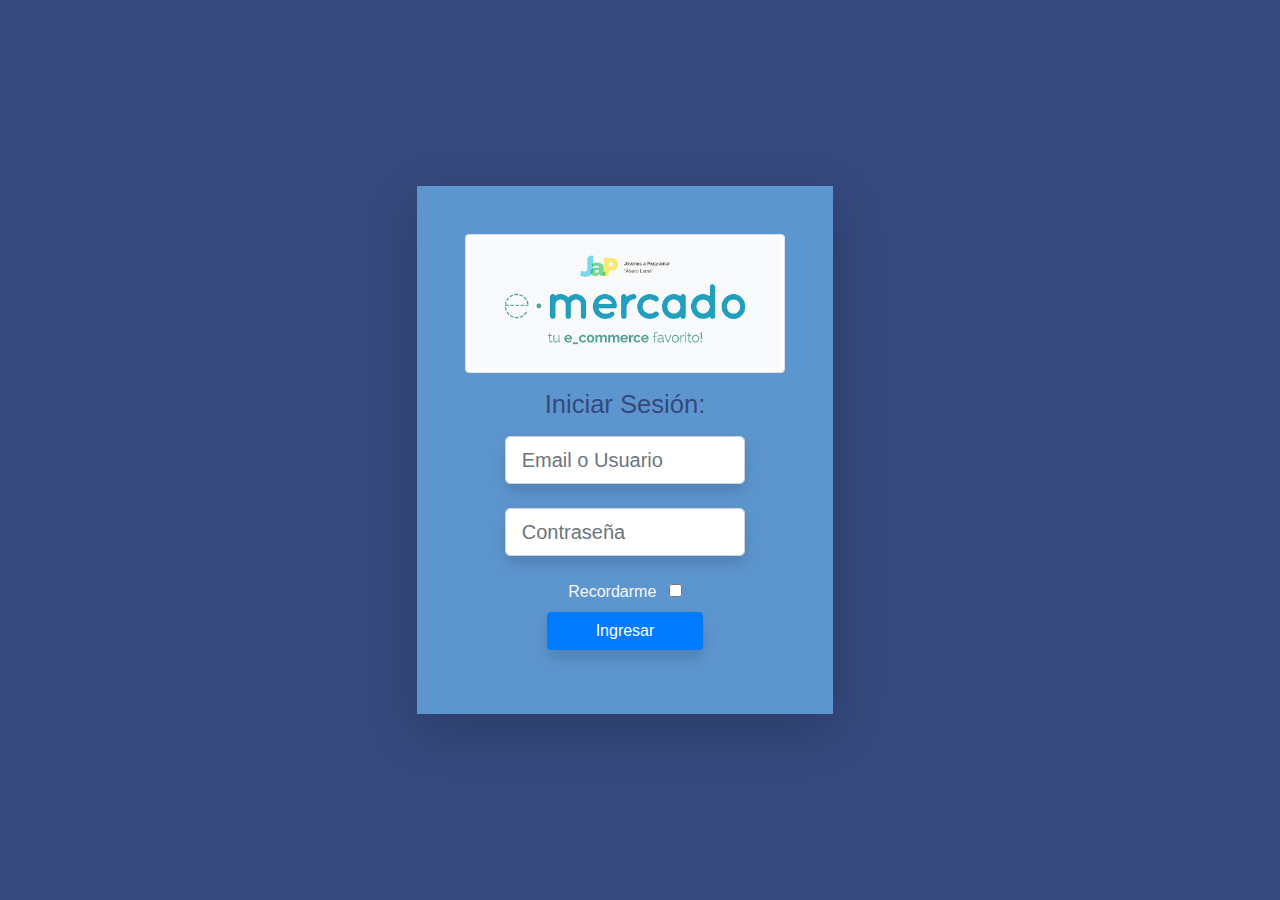
<file: index.html>
<!DOCTYPE html>
<!-- saved from url=(0049)https://getbootstrap.com/docs/4.3/examples/album/ -->
<html lang="en">

<head>
  <meta http-equiv="Content-Type" content="text/html; charset=UTF-8">
  <meta name="viewport" content="width=device-width, initial-scale=1, shrink-to-fit=no">
  <meta name="description" content="">
  <title>eMercado - Todo lo que busques está aquí</title>

  <link rel="canonical" href="https://getbootstrap.com/docs/4.3/examples/album/">
  <link href="https://fonts.googleapis.com/css?family=Raleway:300,300i,400,400i,700,700i,900,900i" rel="stylesheet">
  <!-- Bootstrap core CSS -->
  <link href="css/bootstrap.min.css" rel="stylesheet">
  <link href="css/styles.css" rel="stylesheet">
</head>

<body>
  <nav class="site-header sticky-top">
    <div class="d-flex flex-md-row justify-content-between" style="background-color: #35497d; ">
      <div class="d-flex flex-md-row">
        <div class="d-none d-md-flex col-4 align-self-center px-5 py-1" style="background-color: #5d96cf; border-right: #4572ad solid 10px;">
          <a class="navbar-brand"><img src="img/logo_navbar.png" height="30"></a>
          <a class="navbar-brand" style="font-weight: bold; color: lightcyan;">e-Mercado</a>
        </div>
        <a class="mx-5 d-none d-md-inline-block align-self-center" href="index.html">Inicio</a>
        <a class="mx-5 d-none d-md-inline-block align-self-center" href="categories.html">Categorías</a>
        <a class="mx-5 d-none d-md-inline-block align-self-center" href="products.html">Productos</a>
        <a class="mx-5 d-none d-md-inline-block align-self-center" href="sell.html">Vender</a>
      </div>
      <div class="dropdown d-none d-md-flex flex-column align-self-center">
        <button class="btn btn-secondary dropdown-toggle" type="button" id="usuario" data-toggle="dropdown" aria-haspopup="true" aria-expanded="false" style="margin-right: 10vw;">
        </button>
        <div class="dropdown-menu" aria-labelledby="usuario">
          <a class="dropdown-item" href="cart.html">Ver mi carrito</a>
          <a class="dropdown-item" href="my-profile.html">Mi perfil</a>
          <a class="dropdown-item" href="login.html">Cerrar sesion</a>
        </div>
      </div>
    </div>
  </nav>
  <main role="main">
    <section class="jumbotron text-center">
      <div class="m-5">
        <h1></h1>
      </div>
    </section>
    <div class="album py-5 bg-light">
      <div class="container">
        <div class="row">
          <div class="col-md-4">
            <a href="categories.html" class="card mb-4 shadow-sm custom-card">
              <img class="bd-placeholder-img card-img-top" src="img/cat1.jpg">
              <h3 class="m-3">Autos (122)</h3>
              <div class="card-body">
                <p class="card-text">Los mejores precios en autos 0 kilómetro, de alta y media gama.</p>
              </div>
            </a>
          </div>
          <div class="col-md-4">
            <a href="categories.html" class="card mb-4 shadow-sm custom-card">
              <img class="bd-placeholder-img card-img-top" src="img/cat2.jpg">
              <h3 class="m-3">Juguetes (354)</h3>
              <div class="card-body">
                <p class="card-text">Encuentra aquí los mejores precios para niños/as de cualquier edad.</p>
              </div>
            </a>
          </div>
          <div class="col-md-4">
            <a href="categories.html" class="card mb-4 shadow-sm custom-card">
              <img class="bd-placeholder-img card-img-top" src="img/cat3.jpg">
              <h3 class="m-3">Muebles (157)</h3>
              <div class="card-body">
                <p class="card-text">Muebles antiguos, nuevos y para ser armados por uno mismo.</p>
              </div>
            </a>
          </div>
          <div class="col-md-4">
            <a href="categories.html" class="card mb-4 shadow-sm custom-card">
              <img class="bd-placeholder-img card-img-top" src="img/cat4.jpg">
              <h3 class="m-3">Herramientas (452)</h3>
              <div class="card-body">
                <p class="card-text">Herramientas para cualquier tipo de trabajo.</p>
              </div>
            </a>
          </div>
          <div class="col-md-4">
            <a href="categories.html" class="card mb-4 shadow-sm custom-card">
              <img class="bd-placeholder-img card-img-top" src="img/cat5.jpg">
              <h3 class="m-3">Computadoras (724)</h3>
              <div class="card-body">
                <p class="card-text">Todo en cuanto a computadoras, para uso de oficina y/o juegos.</p>
              </div>
            </a>
          </div>
          <div class="col-md-4">
            <a href="categories.html" class="card mb-4 shadow-sm custom-card">
              <img class="bd-placeholder-img card-img-top" src="img/cat6.jpg">
              <h3 class="m-3">Vestimenta (841)</h3>
              <div class="card-body">
                <p class="card-text">Gran variedad de ropa, nueva y de segunda mano.</p>
              </div>
            </a>
          </div>
        </div>
        <div class="row">
          <a type="button" class="btn btn-light btn-lg btn-block" href="categories.html">Ver todas</a>
        </div>
      </div>
    </div>
  </main>
  <footer class="text-muted">
    <div class="container">
      <p class="float-right">
        <a href="#">Volver arriba</a>
      </p>
      <p>Este sitio forma parte de Desarrollo Web - JAP - 2020</p>
      <p>Clickea <a target="_blank" href="Letra.pdf">aquí</a> para descargar la letra del obligatorio.</p>
    </div>
  </footer>
  <script src="js/jquery-3.4.1.min.js"></script>
  <script src="js/bootstrap.bundle.min.js"></script>
  <script src="js/init.js"></script>
  <script>
    document.addEventListener("DOMContentLoaded", function (e) {
      if (localStorage.getItem("usuario")) {
      } else {
        window.location.replace("login.html")
      }
    });
  </script>
</body>

</html>
</file>
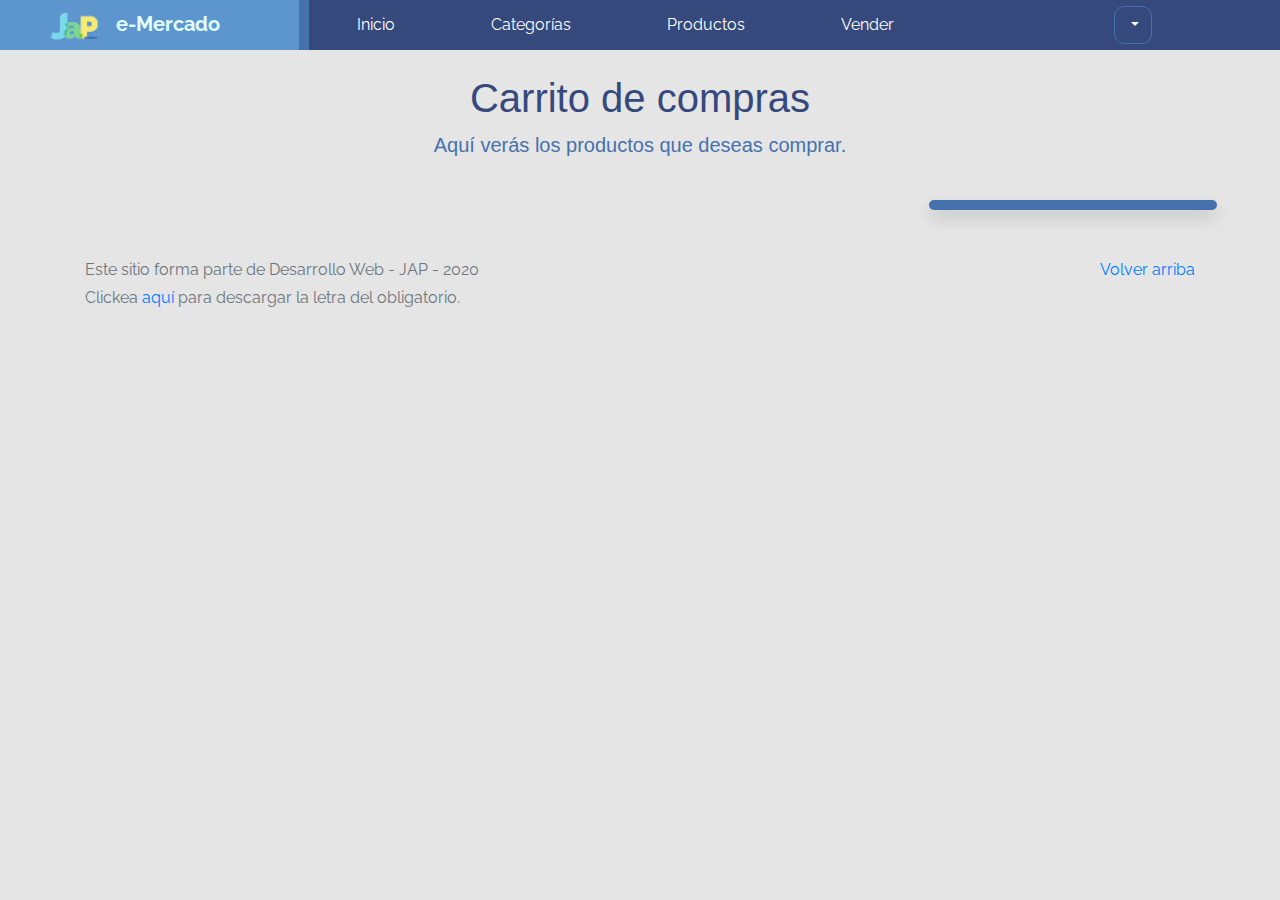
<file: cart.html>
<!DOCTYPE html>
<!-- saved from url=(0049)https://getbootstrap.com/docs/4.3/examples/album/ -->
<html lang="en">

<head>
  <meta http-equiv="Content-Type" content="text/html; charset=UTF-8">

  <meta name="viewport" content="width=device-width, initial-scale=1, shrink-to-fit=no">
  <meta name="description" content="">
  <title>eMercado - Todo lo que busques está aquí</title>

  <link rel="canonical" href="https://getbootstrap.com/docs/4.3/examples/album/">
  <link href="https://fonts.googleapis.com/css?family=Raleway:300,300i,400,400i,700,700i,900,900i" rel="stylesheet">

  <style>
    .bd-placeholder-img {
      font-size: 1.125rem;
      text-anchor: middle;
      -webkit-user-select: none;
      -moz-user-select: none;
      -ms-user-select: none;
      user-select: none;
    }

    @media (min-width: 768px) {
      .bd-placeholder-img-lg {
        font-size: 3.5rem;
      }
    }
  </style>
  <link href="css/bootstrap.min.css" rel="stylesheet">
  <link href="css/styles.css" rel="stylesheet">
  <link href="css/dropzone.css" rel="stylesheet">
  <style>
    body {
      background-color: rgba(0,0,0,.1);
    }
  </style>
</head>

<body>
  <nav class="site-header sticky-top">
    <div class="d-flex flex-md-row justify-content-between" style="background-color: #35497d; ">
      <div class="d-flex flex-md-row">
        <div class="d-none d-md-flex col-4 align-self-center px-5 py-1" style="background-color: #5d96cf; border-right: #4572ad solid 10px;">
          <a class="navbar-brand"><img src="img/logo_navbar.png" height="30"></a>
          <a class="navbar-brand" style="font-weight: bold; color: lightcyan;">e-Mercado</a>
        </div>
        <a class="mx-5 d-none d-md-inline-block align-self-center" href="index.html">Inicio</a>
        <a class="mx-5 d-none d-md-inline-block align-self-center" href="categories.html">Categorías</a>
        <a class="mx-5 d-none d-md-inline-block align-self-center" href="products.html">Productos</a>
        <a class="mx-5 d-none d-md-inline-block align-self-center" href="sell.html">Vender</a>
      </div>
      <div class="dropdown d-none d-md-flex flex-column align-self-center">
        <button class="btn btn-secondary dropdown-toggle" type="button" id="usuario" data-toggle="dropdown" aria-haspopup="true" aria-expanded="false" style="margin-right: 10vw;">
        </button>
        <div class="dropdown-menu" aria-labelledby="usuario">
          <a class="dropdown-item" href="cart.html">Ver mi carrito</a>
          <a class="dropdown-item" href="my-profile.html">Mi perfil</a>
          <a class="dropdown-item" href="login.html">Cerrar sesion</a>
        </div>
      </div>
    </div>
  </nav>
  
  <div class="main">
    <div class="text-center p-4">
      <h1 style="font-family: 'Gill Sans', 'Gill Sans MT', Calibri, 'Trebuchet MS', sans-serif; color: #35497d;">Carrito de compras</h1>
      <p class="lead" style="color: #4572ad;">Aquí verás los productos que deseas comprar.</p>
  </div>
    <div class="container-fluid">
      <div class="row justify-content-between mx-5">
        <div class="col-md-8" id="cart">
        </div>
        <div class="col-md-3 col-8 mx-auto mx-md-0 my-5 my-md-0 shadow" id="controls">
        </div>
      </div>
    </div>
  </div>

  <footer class="text-muted">
    <div class="container">
      <p class="float-right">
        <a href="#">Volver arriba</a>
      </p>
      <p>Este sitio forma parte de Desarrollo Web - JAP - 2020</p>
      <p>Clickea <a target="_blank" href="Letra.pdf">aquí</a> para descargar la letra del obligatorio.</p>
    </div>
  </footer>
  <div id="spinner-wrapper">
    <div class="lds-ring">
      <div></div>
      <div></div>
      <div></div>
      <div></div>
    </div>
  </div>
  <script src="js/jquery-3.4.1.min.js"></script>
  <script src="js/bootstrap.bundle.min.js"></script>
  <script src="js/dropzone.js"></script>
  <script src="js/init.js"></script>
  <script src="js/cart.js"></script>
</body>

</html>
</file>
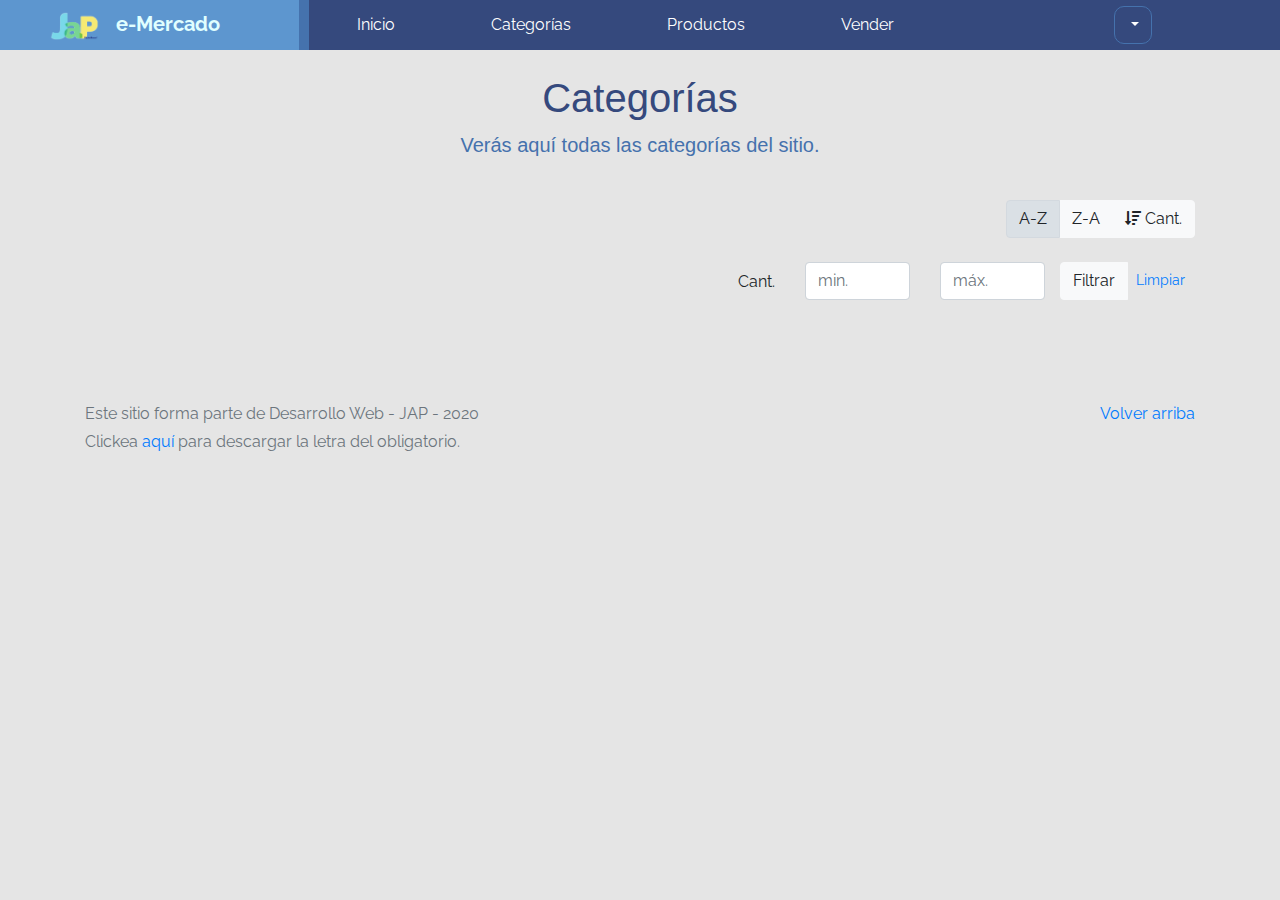
<file: categories.html>
<!DOCTYPE html>
<!-- saved from url=(0049)https://getbootstrap.com/docs/4.3/examples/album/ -->
<html lang="en">
  <head>
    <meta http-equiv="Content-Type" content="text/html; charset=UTF-8">
    <meta name="viewport" content="width=device-width, initial-scale=1, shrink-to-fit=no">
    <meta name="description" content="">
    <title>eMercado - Todo lo que busques está aquí</title>

    <link rel="canonical" href="https://getbootstrap.com/docs/4.3/examples/album/">
    <link href="https://fonts.googleapis.com/css?family=Raleway:300,300i,400,400i,700,700i,900,900i" rel="stylesheet">
    <link href="css/font-awesome.min.css" rel="stylesheet">

    <link href="css/bootstrap.min.css" rel="stylesheet">
    <link href="css/styles.css" rel="stylesheet">
    <style>
      body {
        background-color: rgba(0,0,0,.1);
      }
    </style>
  </head>
  <body>
    <nav class="site-header sticky-top">
      <div class="d-flex flex-md-row justify-content-between" style="background-color: #35497d; ">
        <div class="d-flex flex-md-row">
          <div class="d-none d-md-flex col-4 align-self-center px-5 py-1" style="background-color: #5d96cf; border-right: #4572ad solid 10px;">
            <a class="navbar-brand"><img src="img/logo_navbar.png" height="30"></a>
            <a class="navbar-brand" style="font-weight: bold; color: lightcyan;">e-Mercado</a>
          </div>
          <a class="mx-5 d-none d-md-inline-block align-self-center" href="index.html">Inicio</a>
          <a class="mx-5 d-none d-md-inline-block align-self-center" href="categories.html">Categorías</a>
          <a class="mx-5 d-none d-md-inline-block align-self-center" href="products.html">Productos</a>
          <a class="mx-5 d-none d-md-inline-block align-self-center" href="sell.html">Vender</a>
        </div>
        <div class="dropdown d-none d-md-flex flex-column align-self-center">
          <button class="btn btn-secondary dropdown-toggle" type="button" id="usuario" data-toggle="dropdown" aria-haspopup="true" aria-expanded="false" style="margin-right: 10vw;">
          </button>
          <div class="dropdown-menu" aria-labelledby="usuario">
            <a class="dropdown-item" href="cart.html">Ver mi carrito</a>
            <a class="dropdown-item" href="my-profile.html">Mi perfil</a>
            <a class="dropdown-item" href="login.html">Cerrar sesion</a>
          </div>
        </div>
      </div>
    </nav>
    <main role="main" class="pb-5">
        <div class="text-center p-4">
            <h1 style="font-family: 'Gill Sans', 'Gill Sans MT', Calibri, 'Trebuchet MS', sans-serif; color: #35497d;">Categorías</h1>
            <p class="lead" style="color: #4572ad;">Verás aquí todas las categorías del sitio.</p>
        </div>
        <div class="container">
            <div class="row">
                <div class="col text-right">
                    <div class="btn-group btn-group-toggle mb-4" data-toggle="buttons">
                        <label class="btn btn-light active" id="sortAsc" >
                            <input type="radio" name="options" autocomplete="off" checked>A-Z
                        </label>
                        <label class="btn btn-light" id="sortDesc" >
                            <input type="radio" name="options" autocomplete="off">Z-A
                        </label>
                        <label class="btn btn-light" id="sortByCount" >
                            <input type="radio" name="options" autocomplete="off"><i class="fas fa-sort-amount-down mr-1"></i>Cant.
                        </label>
                    </div>
                </div>
            </div>
            <div class="row justify-content-end">
              <div class="col-md-6"></div>
                <div class="col-md-6 col-sm-12 mb-1 container">
                  <div class="row container p-0 m-0">
                    <div class="col">
                      <p class="font-weight-normal text-right my-2">Cant.</p>
                    </div>
                    <div class="col">
                      <input class="form-control" type="number" placeholder="min." id="rangeFilterCountMin">
                    </div>
                    <div class="col">
                      <input class="form-control" type="number" placeholder="máx." id="rangeFilterCountMax">
                    </div>
                    <div class="col-3 p-0">
                      <div class="btn-group" role="group">
                        <button class="btn btn-light btn-block" id="rangeFilterCount">Filtrar</button>
                        <button class="btn btn-link btn-sm" id="clearRangeFilter">Limpiar</button>
                      </div>
                    </div>
                  </div>
                </div>
            </div>
            <div class="row">
                <div class="list-group" id="cat-list-container">
                </div>
            </div>
        </div>
    </main>
    <footer class="text-muted">
      <div class="container">
        <p class="float-right">
          <a href="#">Volver arriba</a>
        </p>
        <p>Este sitio forma parte de Desarrollo Web - JAP - 2020</p>
        <p>Clickea <a target="_blank" href="Letra.pdf">aquí</a> para descargar la letra del obligatorio.</p>
      </div>
    </footer>
    <div id="spinner-wrapper"><div class="lds-ring"><div></div><div></div><div></div><div></div></div></div>
    <script src="js/jquery-3.4.1.min.js"></script>
    <script src="js/bootstrap.bundle.min.js"></script>
    <script src="js/init.js"></script>
    <script src="js/categories.js"></script>
  </body>
</html>
</file>
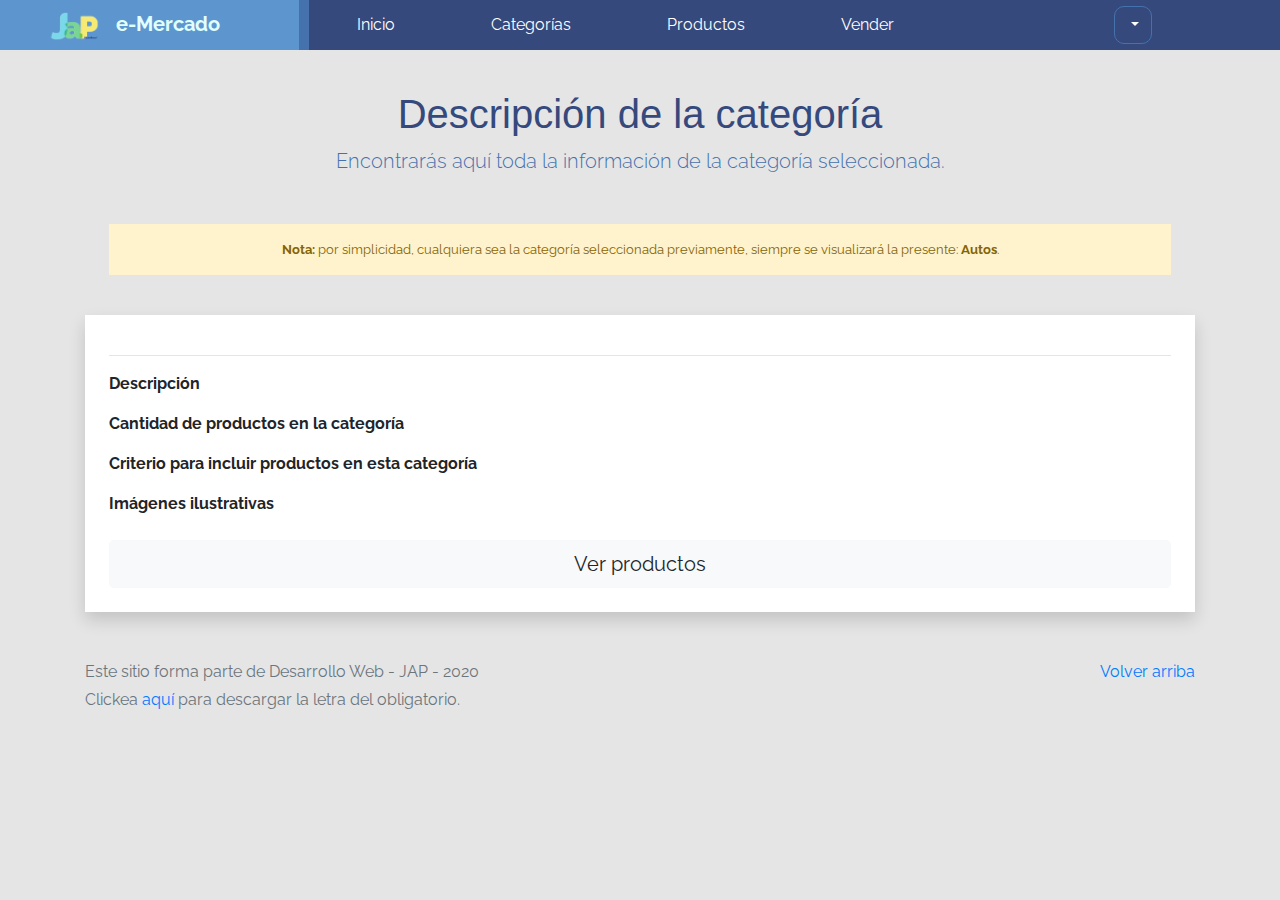
<file: category-info.html>
<!DOCTYPE html>
<!-- saved from url=(0049)https://getbootstrap.com/docs/4.3/examples/album/ -->
<html lang="en">

<head>
  <meta http-equiv="Content-Type" content="text/html; charset=UTF-8">
  <meta name="viewport" content="width=device-width, initial-scale=1, shrink-to-fit=no">
  <meta name="description" content="">
  <title>eMercado - Todo lo que busques está aquí</title>

  <link rel="canonical" href="https://getbootstrap.com/docs/4.3/examples/album/">
  <link href="https://fonts.googleapis.com/css?family=Raleway:300,300i,400,400i,700,700i,900,900i" rel="stylesheet">
  <!-- Bootstrap core CSS -->
  <link href="css/bootstrap.min.css" rel="stylesheet">
  <link href="css/styles.css" rel="stylesheet">
  <style>
    body {
      background-color: rgba(0, 0, 0, .1);
    }
  </style>
</head>

<body>
  <nav class="site-header sticky-top">
    <div class="d-flex flex-md-row justify-content-between" style="background-color: #35497d; ">
      <div class="d-flex flex-md-row">
        <div class="d-none d-md-flex col-4 align-self-center px-5 py-1" style="background-color: #5d96cf; border-right: #4572ad solid 10px;">
          <a class="navbar-brand"><img src="img/logo_navbar.png" height="30"></a>
          <a class="navbar-brand" style="font-weight: bold; color: lightcyan;">e-Mercado</a>
        </div>
        <a class="mx-5 d-none d-md-inline-block align-self-center" href="index.html">Inicio</a>
        <a class="mx-5 d-none d-md-inline-block align-self-center" href="categories.html">Categorías</a>
        <a class="mx-5 d-none d-md-inline-block align-self-center" href="products.html">Productos</a>
        <a class="mx-5 d-none d-md-inline-block align-self-center" href="sell.html">Vender</a>
      </div>
      <div class="dropdown d-none d-md-flex flex-column align-self-center">
        <button class="btn btn-secondary dropdown-toggle" type="button" id="usuario" data-toggle="dropdown" aria-haspopup="true" aria-expanded="false" style="margin-right: 10vw;">
        </button>
        <div class="dropdown-menu" aria-labelledby="usuario">
          <a class="dropdown-item" href="cart.html">Ver mi carrito</a>
          <a class="dropdown-item" href="my-profile.html">Mi perfil</a>
          <a class="dropdown-item" href="login.html">Cerrar sesion</a>
        </div>
      </div>
    </div>
  </nav>
  <main role="main">
    <div class="container mt-3">
      <div class="text-center p-4">
        <h1 style="font-family: 'Gill Sans', 'Gill Sans MT', Calibri, 'Trebuchet MS', sans-serif; color: #35497d;">Descripción de la categoría</h1>
        <p class="lead" style="color: #4572ad;">Encontrarás aquí toda la información de la categoría seleccionada.</p>
        <p class="small alert-warning py-3 mt-5"><strong>Nota: </strong>por simplicidad, cualquiera sea la categoría
          seleccionada previamente, siempre se visualizará la presente: <strong>Autos</strong>.</p>
      </div>
      <div class="p-4 shadow" style="background-color: white;">
        <h3 id="categoryName"></h3>
        <hr class="my-3">
        <dl>
          <dt>Descripción</dt>
          <dd>
            <p id="categoryDescription"></p>
          </dd>

          <dt>Cantidad de productos en la categoría</dt>
          <dd>
            <p id="productCount"></p>
          </dd>

          <dt>Criterio para incluir productos en esta categoría</dt>
          <dd>
            <p id="productCriteria"></p>
          </dd>

          <dt>Imágenes ilustrativas</dt>
          <dd>
            <div class="row text-center text-lg-left pt-2" id="productImagesGallery">
            </div>
          </dd>
        </dl>
        <a type="button" class="btn btn-light btn-lg btn-block" href="products.html">Ver productos</a>
      </div>
    </div>
  </main>
  <footer class="text-muted">
    <div class="container">
      <p class="float-right">
        <a href="#">Volver arriba</a>
      </p>
      <p>Este sitio forma parte de Desarrollo Web - JAP - 2020</p>
      <p>Clickea <a target="_blank" href="Letra.pdf">aquí</a> para descargar la letra del obligatorio.</p>
    </div>
  </footer>
  <div id="spinner-wrapper">
    <div class="lds-ring">
      <div></div>
      <div></div>
      <div></div>
      <div></div>
    </div>
  </div>
  <script src="js/jquery-3.4.1.min.js"></script>
  <script src="js/bootstrap.bundle.min.js"></script>
  <script src="js/init.js"></script>
  <script src="js/category-info.js"></script>
</body>

</html>
</file>
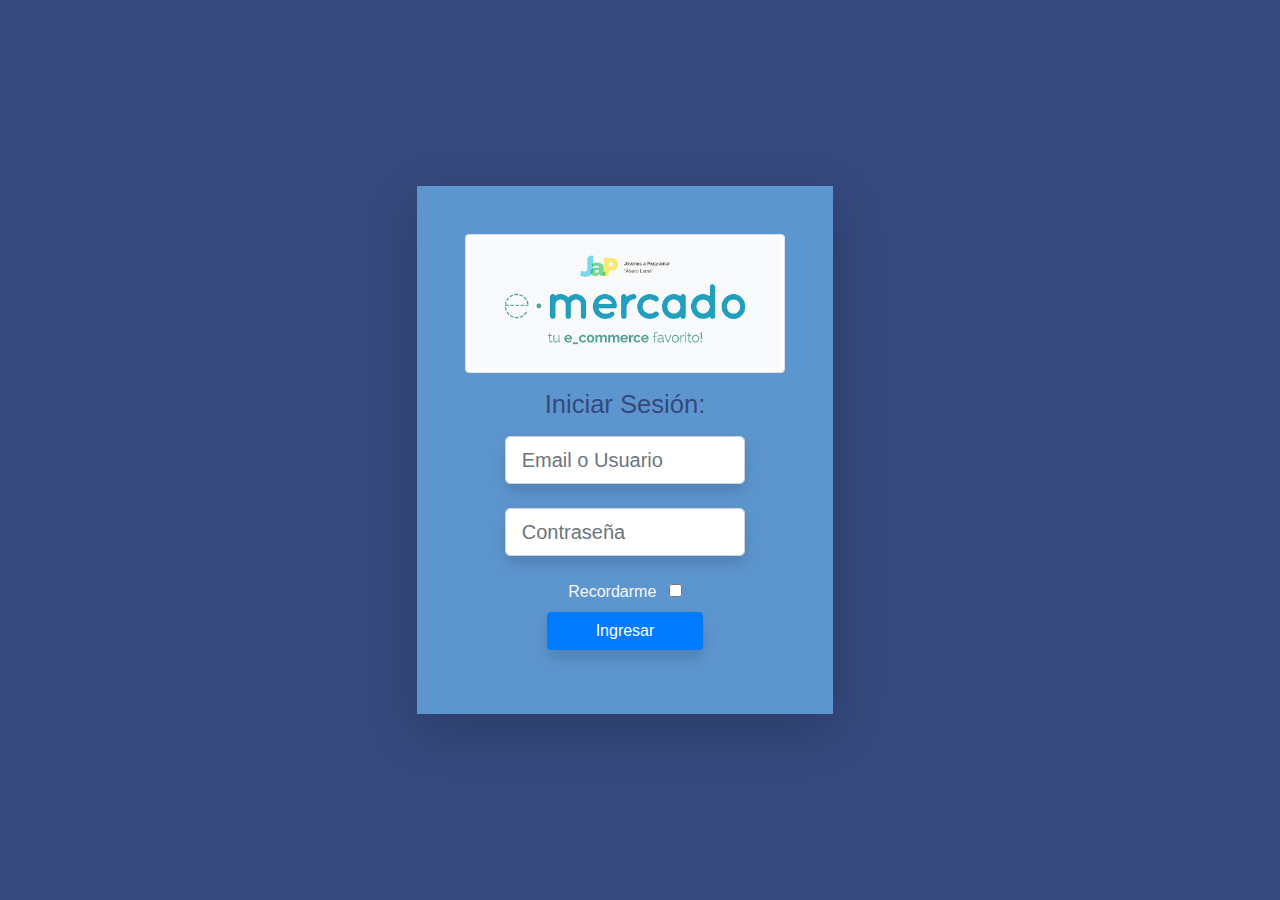
<file: login.html>
<!DOCTYPE html>
<!-- saved from url=(0049)https://getbootstrap.com/docs/4.3/examples/album/ -->
<html lang="en">

<head>
  <meta http-equiv="Content-Type" content="text/html; charset=UTF-8">
  <meta name="viewport" content="width=device-width, initial-scale=1, shrink-to-fit=no">
  <meta name="description" content="">
  <title>eMercado - Todo lo que busques está aquí</title>

  <link rel="canonical" href="https://getbootstrap.com/docs/4.3/examples/album/">
  <link href="https://fonts.googleapis.com/css?family=Raleway:300,300i,400,400i,700,700i,900,900i" rel="stylesheet">
  <!-- Bootstrap core CSS -->
  <link href="css/bootstrap.min.css" rel="stylesheet">
  <link href="css/styles.css" rel="stylesheet">
  <style>
    html,
    body {
      height: 100%;
    }

    body {
      display: -ms-flexbox;
      display: flex;
      -ms-flex-align: center;
      align-items: center;
      background-color: #35497d;
    }

    .signin {
      width: 100%;
      max-width: 330px;
      padding: 15px;
      margin: auto;
    }
  </style>
</head>

<body>
  <div class="container-fluid row justify-content-around">
    <div class="col-4 p-5 text-center shadow-lg" style="background-color: #5d96cf;">
      <img class="img-thumbnail" src="img/login.png" width="500">
      <h1 class="lead mt-3" style="color: #35497d; font-size: 2vw;">Iniciar Sesión:</h1>
      <input class="mt-3 form-control form-control-lg w-75 shadow" type="email" id="login-email" placeholder="Email o Usuario" style="margin: auto;"><br>
      <input class="form-control form-control-lg w-75 shadow" type="password" id="login-password" placeholder="Contraseña" style="margin: auto;"><br>
      <label class="login-checkbox text-light mr-2">Recordarme</label>
      <input type="checkbox"><br>
      <button class="px-5 btn btn-primary shadow" id="login-submit">Ingresar</button>
      <h6 class="text-danger mt-3" id="alerta"></h6>
    </div>
  </div>

  <script src="js/init.js"></script>
  <script src="js/login.js"></script>
</body>

</html>
</file>
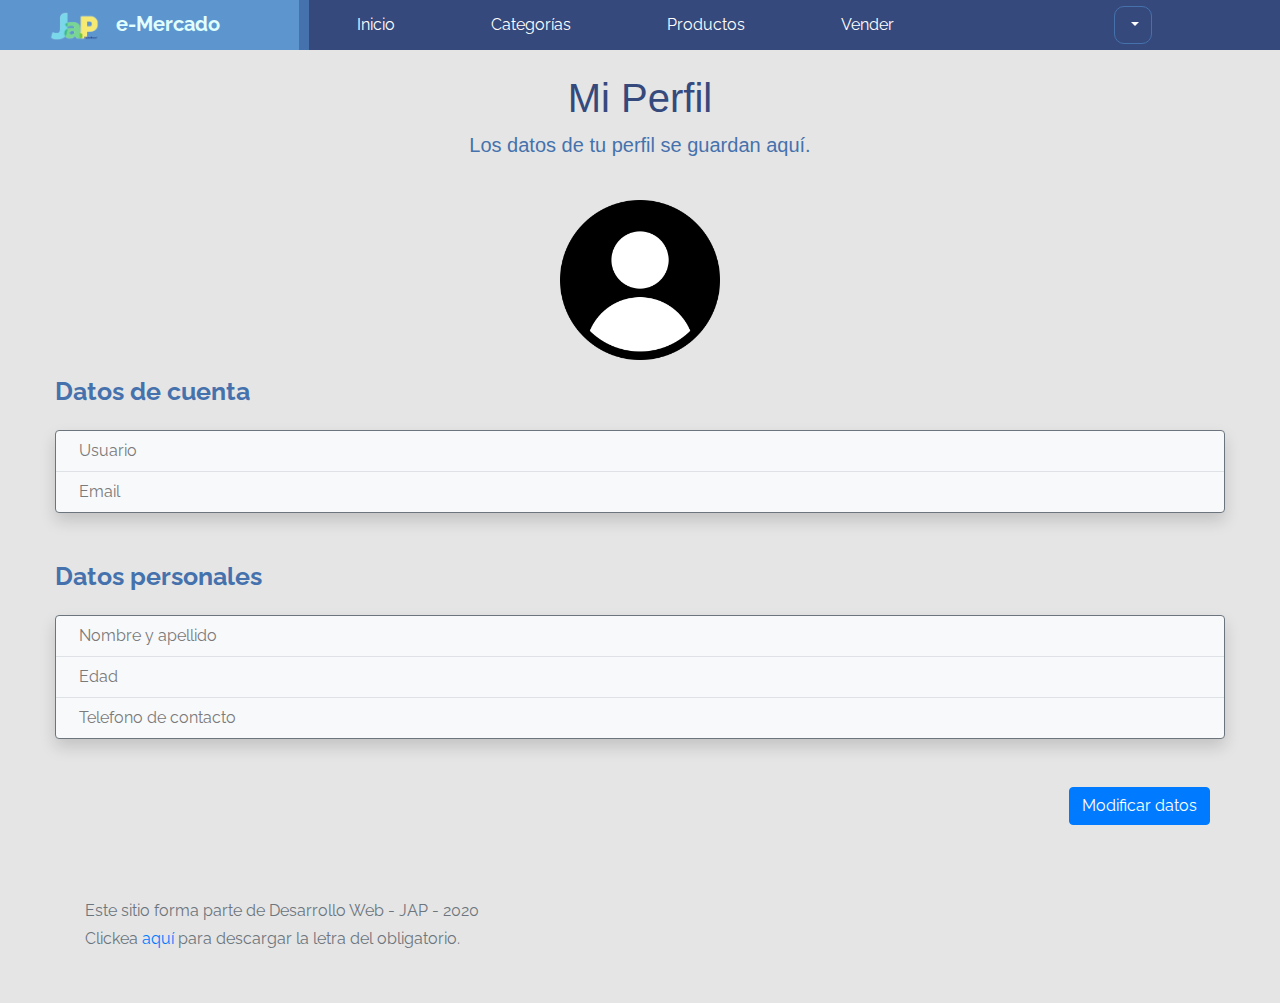
<file: my-profile.html>
<!DOCTYPE html>
<!-- saved from url=(0049)https://getbootstrap.com/docs/4.3/examples/album/ -->
<html lang="en">

<head>
  <meta http-equiv="Content-Type" content="text/html; charset=UTF-8">

  <meta name="viewport" content="width=device-width, initial-scale=1, shrink-to-fit=no">
  <meta name="description" content="">
  <title>eMercado - Todo lo que busques está aquí</title>

  <link rel="canonical" href="https://getbootstrap.com/docs/4.3/examples/album/">
  <link href="https://fonts.googleapis.com/css?family=Raleway:300,300i,400,400i,700,700i,900,900i" rel="stylesheet">

  <style>
    .bd-placeholder-img {
      font-size: 1.125rem;
      text-anchor: middle;
      -webkit-user-select: none;
      -moz-user-select: none;
      -ms-user-select: none;
      user-select: none;
    }

    @media (min-width: 768px) {
      .bd-placeholder-img-lg {
        font-size: 3.5rem;
      }
    }
  </style>
  <link href="css/bootstrap.min.css" rel="stylesheet">
  <link href="css/styles.css" rel="stylesheet">
  <link href="css/dropzone.css" rel="stylesheet">
  <style>
    body {
      background-color: rgba(0, 0, 0, .1);
    }
  </style>
</head>

<body>
  <nav class="site-header sticky-top">
    <div class="d-flex flex-md-row justify-content-between" style="background-color: #35497d; ">
      <div class="d-flex flex-md-row">
        <div class="d-none d-md-flex col-4 align-self-center px-5 py-1" style="background-color: #5d96cf; border-right: #4572ad solid 10px;">
          <a class="navbar-brand"><img src="img/logo_navbar.png" height="30"></a>
          <a class="navbar-brand" style="font-weight: bold; color: lightcyan;">e-Mercado</a>
        </div>
        <a class="mx-5 d-none d-md-inline-block align-self-center" href="index.html">Inicio</a>
        <a class="mx-5 d-none d-md-inline-block align-self-center" href="categories.html">Categorías</a>
        <a class="mx-5 d-none d-md-inline-block align-self-center" href="products.html">Productos</a>
        <a class="mx-5 d-none d-md-inline-block align-self-center" href="sell.html">Vender</a>
      </div>
      <div class="dropdown d-none d-md-flex flex-column align-self-center">
        <button class="btn btn-secondary dropdown-toggle" type="button" id="usuario" data-toggle="dropdown" aria-haspopup="true" aria-expanded="false" style="margin-right: 10vw;">
        </button>
        <div class="dropdown-menu" aria-labelledby="usuario">
          <a class="dropdown-item" href="cart.html">Ver mi carrito</a>
          <a class="dropdown-item" href="my-profile.html">Mi perfil</a>
          <a class="dropdown-item" href="login.html">Cerrar sesion</a>
        </div>
      </div>
    </div>
  </nav>

  <div class="main">
    <div class="text-center p-4">
      <h1 style="font-family: 'Gill Sans', 'Gill Sans MT', Calibri, 'Trebuchet MS', sans-serif; color: #35497d;">Mi Perfil</h1>
      <p class="lead" style="color: #4572ad;">Los datos de tu perfil se guardan aquí.</p>
    </div>
    <div id="alldata" class="container">
      <div class="row d-block mb-3">
        <div class="col text-center">
          <img id="savedImg" src="img/usuario.png" style="width: 10rem;">
        </div>
        <div class="row mt-3">
          <h2 class="subtitle">Datos de cuenta</h2>
        </div>
        <div class="row mt-3 bg-light border border-secondary rounded shadow">
          <div class="col">
            <div class="row border-bottom p-2">
              <div class="col-md-4">
                <p class="m-0" style="color: #7a7a7a;">Usuario</p>
              </div>
              <div class="col-md-8">
                <span id="usu"></span>
              </div>
            </div>
            <div class="row p-2">
              <div class="col-md-4">
                <p class="m-0" style="color: #7a7a7a;">Email</p>
              </div>
              <div class="col-md-8">
                <span id="email"></span>
              </div>
            </div>
          </div>
        </div>
        <div class="row mt-5">
          <h2 class="subtitle">Datos personales</h2>
        </div>
        <div class="row mt-3 bg-light border border-secondary rounded shadow">
          <div class="col">
            <div class="row border-bottom p-2">
              <div class="col-md-4">
                <p class="m-0" style="color: #7a7a7a;">Nombre y apellido</p>
              </div>
              <div class="col-md-8">
                <span id="name"></span>
              </div>
            </div>
            <div class="row border-bottom p-2">
              <div class="col-md-4">
                <p class="m-0" style="color: #7a7a7a;">Edad</p>
              </div>
              <div class="col-md-8">
                <span id="age"></span>
              </div>
            </div>
            <div class="row p-2">
              <div class="col-md-4">
                <p class="m-0" style="color: #7a7a7a;">Telefono de contacto</p>
              </div>
              <div class="col-md-8">
                <span id="number"></span>
              </div>
            </div>
          </div>
        </div>
        <div class="mt-5 float-right">
          <button class="btn btn-primary" onclick="changeProfileData()">Modificar datos</button>
        </div>
      </div>
    </div>
    <br><br>

    <footer class="mt-5 text-muted">
      <div class="container">
        <p>Este sitio forma parte de Desarrollo Web - JAP - 2020</p>
        <p>Clickea <a target="_blank" href="Letra.pdf">aquí</a> para descargar la letra del obligatorio.</p>
      </div>
    </footer>
    <div class="alert fade alert-success" role="alert" id="alertResult">
      <span id="resultSpan"></span>
      <button type="button" class="close" data-dismiss="alert" aria-label="Close">
        <span aria-hidden="true">&times;</span>
      </button>
    </div>
    <div id="spinner-wrapper">
      <div class="lds-ring">
        <div></div>
        <div></div>
        <div></div>
        <div></div>
      </div>
    </div>
    <script src="js/jquery-3.4.1.min.js"></script>
    <script src="js/bootstrap.bundle.min.js"></script>
    <script src="js/dropzone.js"></script>
    <script src="js/init.js"></script>
    <script src="js/my-profile.js"></script>
</body>

</html>
</file>
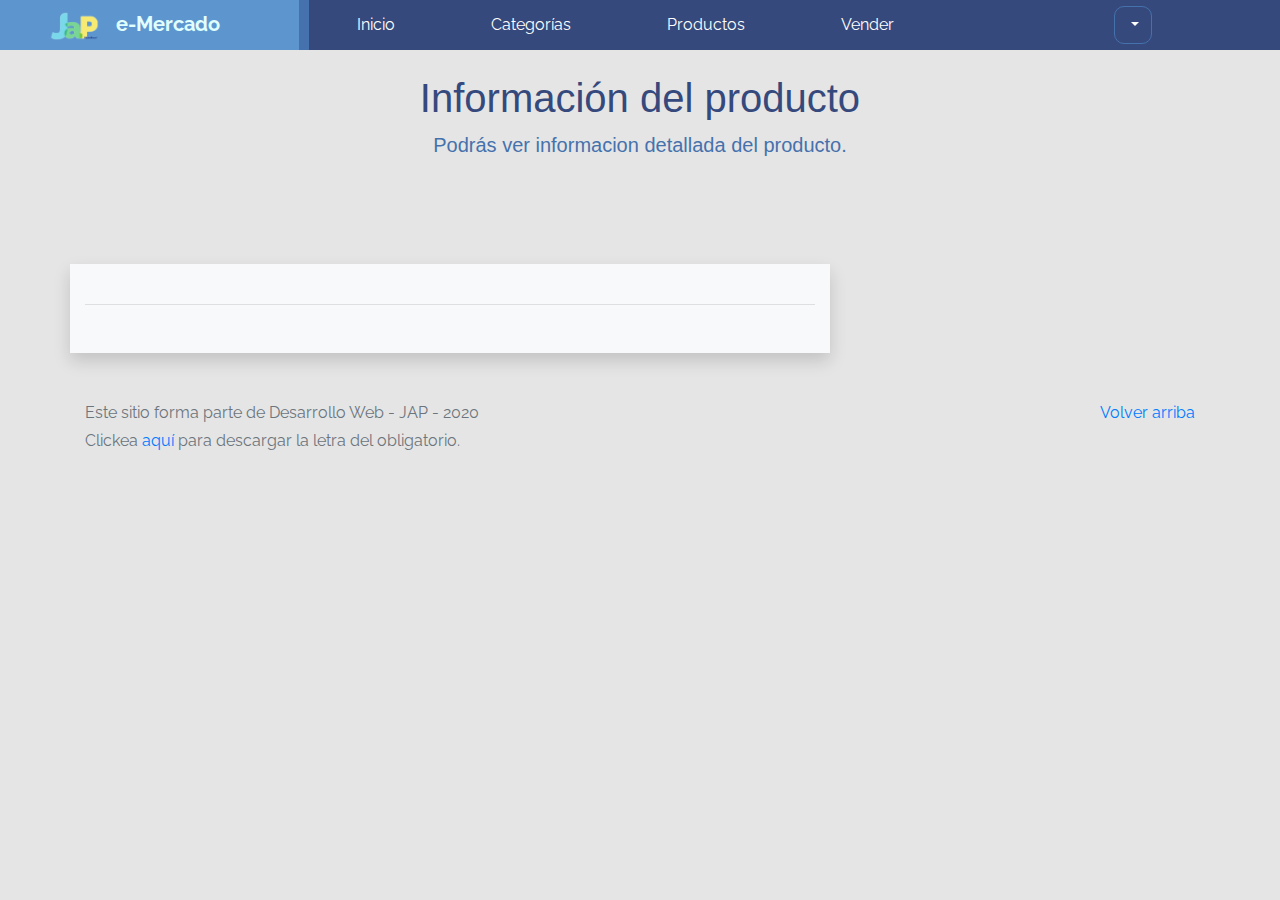
<file: product-info.html>
<!DOCTYPE html>
<!-- saved from url=(0049)https://getbootstrap.com/docs/4.3/examples/album/ -->
<html lang="en">

<head>
  <meta http-equiv="Content-Type" content="text/html; charset=UTF-8">
  <meta name="viewport" content="width=device-width, initial-scale=1, shrink-to-fit=no">
  <meta name="description" content="">
  <title>eMercado - Todo lo que busques está aquí</title>

  <link rel="canonical" href="https://getbootstrap.com/docs/4.3/examples/album/">
  <link href="https://fonts.googleapis.com/css?family=Raleway:300,300i,400,400i,700,700i,900,900i" rel="stylesheet">
  <link href="css/font-awesome.min.css" rel="stylesheet">
  <link href="css/bootstrap.min.css" rel="stylesheet">
  <link href="css/styles.css" rel="stylesheet">
  <style>
    body {
      background-color: rgba(0, 0, 0, .1);
    }
  </style>
</head>

<body>
  <nav class="site-header sticky-top">
    <div class="d-flex flex-md-row justify-content-between" style="background-color: #35497d; ">
      <div class="d-flex flex-md-row">
        <div class="d-none d-md-flex col-4 align-self-center px-5 py-1"
          style="background-color: #5d96cf; border-right: #4572ad solid 10px;">
          <a class="navbar-brand"><img src="img/logo_navbar.png" height="30"></a>
          <a class="navbar-brand" style="font-weight: bold; color: lightcyan;">e-Mercado</a>
        </div>
        <a class="mx-5 d-none d-md-inline-block align-self-center" href="index.html">Inicio</a>
        <a class="mx-5 d-none d-md-inline-block align-self-center" href="categories.html">Categorías</a>
        <a class="mx-5 d-none d-md-inline-block align-self-center" href="products.html">Productos</a>
        <a class="mx-5 d-none d-md-inline-block align-self-center" href="sell.html">Vender</a>
      </div>
      <div class="dropdown d-none d-md-flex flex-column align-self-center">
        <button class="btn btn-secondary dropdown-toggle" type="button" id="usuario" data-toggle="dropdown"
          aria-haspopup="true" aria-expanded="false" style="margin-right: 10vw;">
        </button>
        <div class="dropdown-menu" aria-labelledby="usuario">
          <a class="dropdown-item" href="cart.html">Ver mi carrito</a>
          <a class="dropdown-item" href="my-profile.html">Mi perfil</a>
          <a class="dropdown-item" href="login.html">Cerrar sesion</a>
        </div>
      </div>
    </div>
  </nav>

  <div class="main">
    <div class="text-center p-4">
      <h1 style="font-family: 'Gill Sans', 'Gill Sans MT', Calibri, 'Trebuchet MS', sans-serif; color: #35497d;">Información del producto</h1>
      <p class="lead" style="color: #4572ad;">Podrás ver informacion detallada del producto.</p>
    </div>
    <div class="container mt-3">
      <div class="row">
        <div class="col-md-8 p-0 shadow mb-4 mb-md-0" id="product-images">

        </div>
        <div class="col-md-4" id="product-info">

        </div>
      </div>
      <div class="row mt-5">
        <div class="col-md-8 py-4 bg-light shadow mb-4 mb-md-0">
          <div class="row px-5" id="product-description">

          </div> <hr>
          <div class="row mt-4 px-5 d-block" id="product-comments">

          </div>
        </div>
        <div class="col-md-4" id="related-products">

        </div>
      </div>
    </div>
    
  </div>

  <footer class="text-muted">
    <div class="container">
      <p class="float-right">
        <a href="#">Volver arriba</a>
      </p>
      <p>Este sitio forma parte de Desarrollo Web - JAP - 2020</p>
      <p>Clickea <a target="_blank" href="Letra.pdf">aquí</a> para descargar la letra del obligatorio.</p>
    </div>
  </footer>
  <div id="spinner-wrapper">
    <div class="lds-ring">
      <div></div>
      <div></div>
      <div></div>
      <div></div>
    </div>
  </div>
  <script src="js/jquery-3.4.1.min.js"></script>
  <script src="js/bootstrap.bundle.min.js"></script>
  <script src="js/init.js"></script>
  <script src="js/product-info.js"></script>
</body>

</html>
</file>
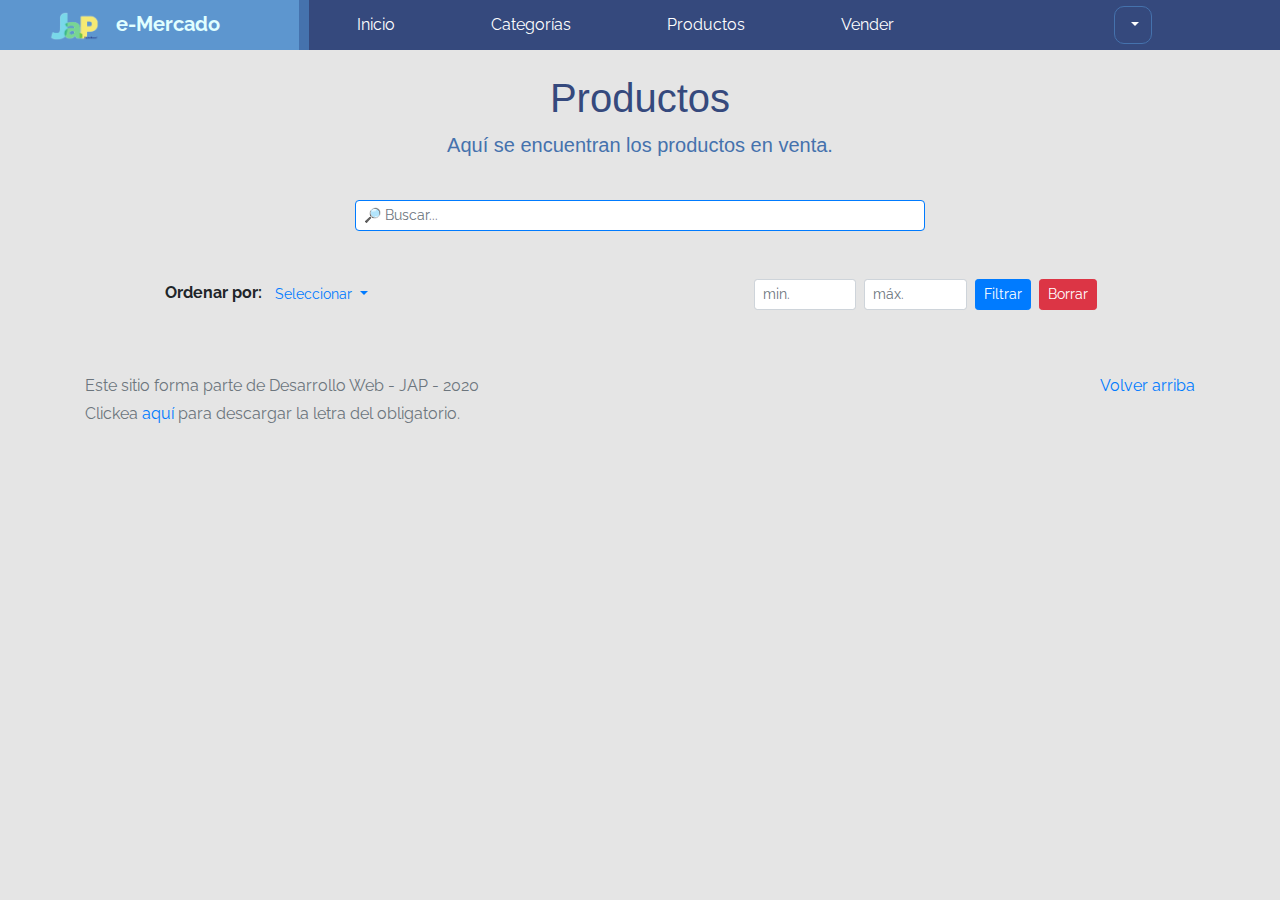
<file: products.html>
<!DOCTYPE html>
<!-- saved from url=(0049)https://getbootstrap.com/docs/4.3/examples/album/ -->
<html lang="en">

<head>
  <meta http-equiv="Content-Type" content="text/html; charset=UTF-8">
  <meta name="viewport" content="width=device-width, initial-scale=1, shrink-to-fit=no">
  <meta name="description" content="">
  <title>eMercado - Todo lo que busques está aquí</title>

  <link rel="canonical" href="https://getbootstrap.com/docs/4.3/examples/album/">
  <link href="https://fonts.googleapis.com/css?family=Raleway:300,300i,400,400i,700,700i,900,900i" rel="stylesheet">
  <link href="css/font-awesome.min.css" rel="stylesheet">
  <link href="css/bootstrap.min.css" rel="stylesheet">
  <link href="css/styles.css" rel="stylesheet">
  <style>
    body {
      background-color: rgba(0,0,0,.1);
    }
  </style>
</head>

<body>
  <nav class="site-header sticky-top">
    <div class="d-flex flex-md-row justify-content-between" style="background-color: #35497d; ">
      <div class="d-flex flex-md-row">
        <div class="d-none d-md-flex col-4 align-self-center px-5 py-1" style="background-color: #5d96cf; border-right: #4572ad solid 10px;">
          <a class="navbar-brand"><img src="img/logo_navbar.png" height="30"></a>
          <a class="navbar-brand" style="font-weight: bold; color: lightcyan;">e-Mercado</a>
        </div>
        <a class="mx-5 d-none d-md-inline-block align-self-center" href="index.html">Inicio</a>
        <a class="mx-5 d-none d-md-inline-block align-self-center" href="categories.html">Categorías</a>
        <a class="mx-5 d-none d-md-inline-block align-self-center" href="products.html">Productos</a>
        <a class="mx-5 d-none d-md-inline-block align-self-center" href="sell.html">Vender</a>
      </div>
      <div class="dropdown d-none d-md-flex flex-column align-self-center">
        <button class="btn btn-secondary dropdown-toggle" type="button" id="usuario" data-toggle="dropdown" aria-haspopup="true" aria-expanded="false" style="margin-right: 10vw;">
        </button>
        <div class="dropdown-menu" aria-labelledby="usuario">
          <a class="dropdown-item" href="cart.html">Ver mi carrito</a>
          <a class="dropdown-item" href="my-profile.html">Mi perfil</a>
          <a class="dropdown-item" href="login.html">Cerrar sesion</a>
        </div>
      </div>
    </div>
  </nav>
  <div class="main">
    <div class="text-center p-4">
      <h1 style="font-family: 'Gill Sans', 'Gill Sans MT', Calibri, 'Trebuchet MS', sans-serif; color: #35497d;">Productos</h1>
      <p class="lead" style="color: #4572ad;">Aquí se encuentran los productos en venta.</p>
    </div>
    <div class="container">
      <div class="row justify-content-center">
        <input type="search" class="form-control form-control-sm w-50 border border-primary rounded" id="buscar"
          placeholder="&#128270 Buscar...">
      </div>
      <div class="row justify-content-around mt-5">
        <div class="col-6 col-md-4 p-0">
          <p class="d-inline font-weight-bold">Ordenar por:</p>
          <div class="dropdown d-inline">
            <button class="btn btn-sm dropdown-toggle text-primary" type="button" id="order" data-toggle="dropdown"
              aria-expanded="false">
              Seleccionar
            </button>
            <div class="dropdown-menu" aria-labelledby="order">
              <button class="dropdown-item" id="cost-asc" onclick="ordenarProductos(2, productos)">Mayor precio</button>
              <button class="dropdown-item" id="cost-desc" onclick="ordenarProductos(1, productos)">Menor
                precio</button>
              <button class="dropdown-item" id="relevance" onclick="ordenarProductos(3, productos)">Relevancia</button>
            </div>
          </div>
        </div>
        <div class="col-6 col-md-4 p-0">
          <div class="row d-flex justify-content-center">
            <input type="number" class="form-control form-control-sm w-25 mr-2" placeholder="min." id="costMin">
            <input type="number" class="form-control form-control-sm w-25 mr-2" placeholder="máx." id="costMax">
            <button id="filtrar" class="btn btn-sm btn-primary mr-2">Filtrar</button>
            <button id="clear" class="btn btn-sm btn-danger">Borrar</button>
          </div>
        </div>
      </div>
      <div class="row mt-3" id="products-list">
      </div>
    </div>
  </div>

  <footer class="text-muted">
    <div class="container">
      <p class="float-right">
        <a href="#">Volver arriba</a>
      </p>
      <p>Este sitio forma parte de Desarrollo Web - JAP - 2020</p>
      <p>Clickea <a target="_blank" href="Letra.pdf">aquí</a> para descargar la letra del obligatorio.</p>
    </div>
  </footer>
  <div id="spinner-wrapper">
    <div class="lds-ring">
      <div></div>
      <div></div>
      <div></div>
      <div></div>
    </div>
  </div>
  <script src="js/jquery-3.4.1.min.js"></script>
  <script src="js/bootstrap.bundle.min.js"></script>
  <script src="js/init.js"></script>
  <script src="js/products.js"></script>
</body>

</html>
</file>
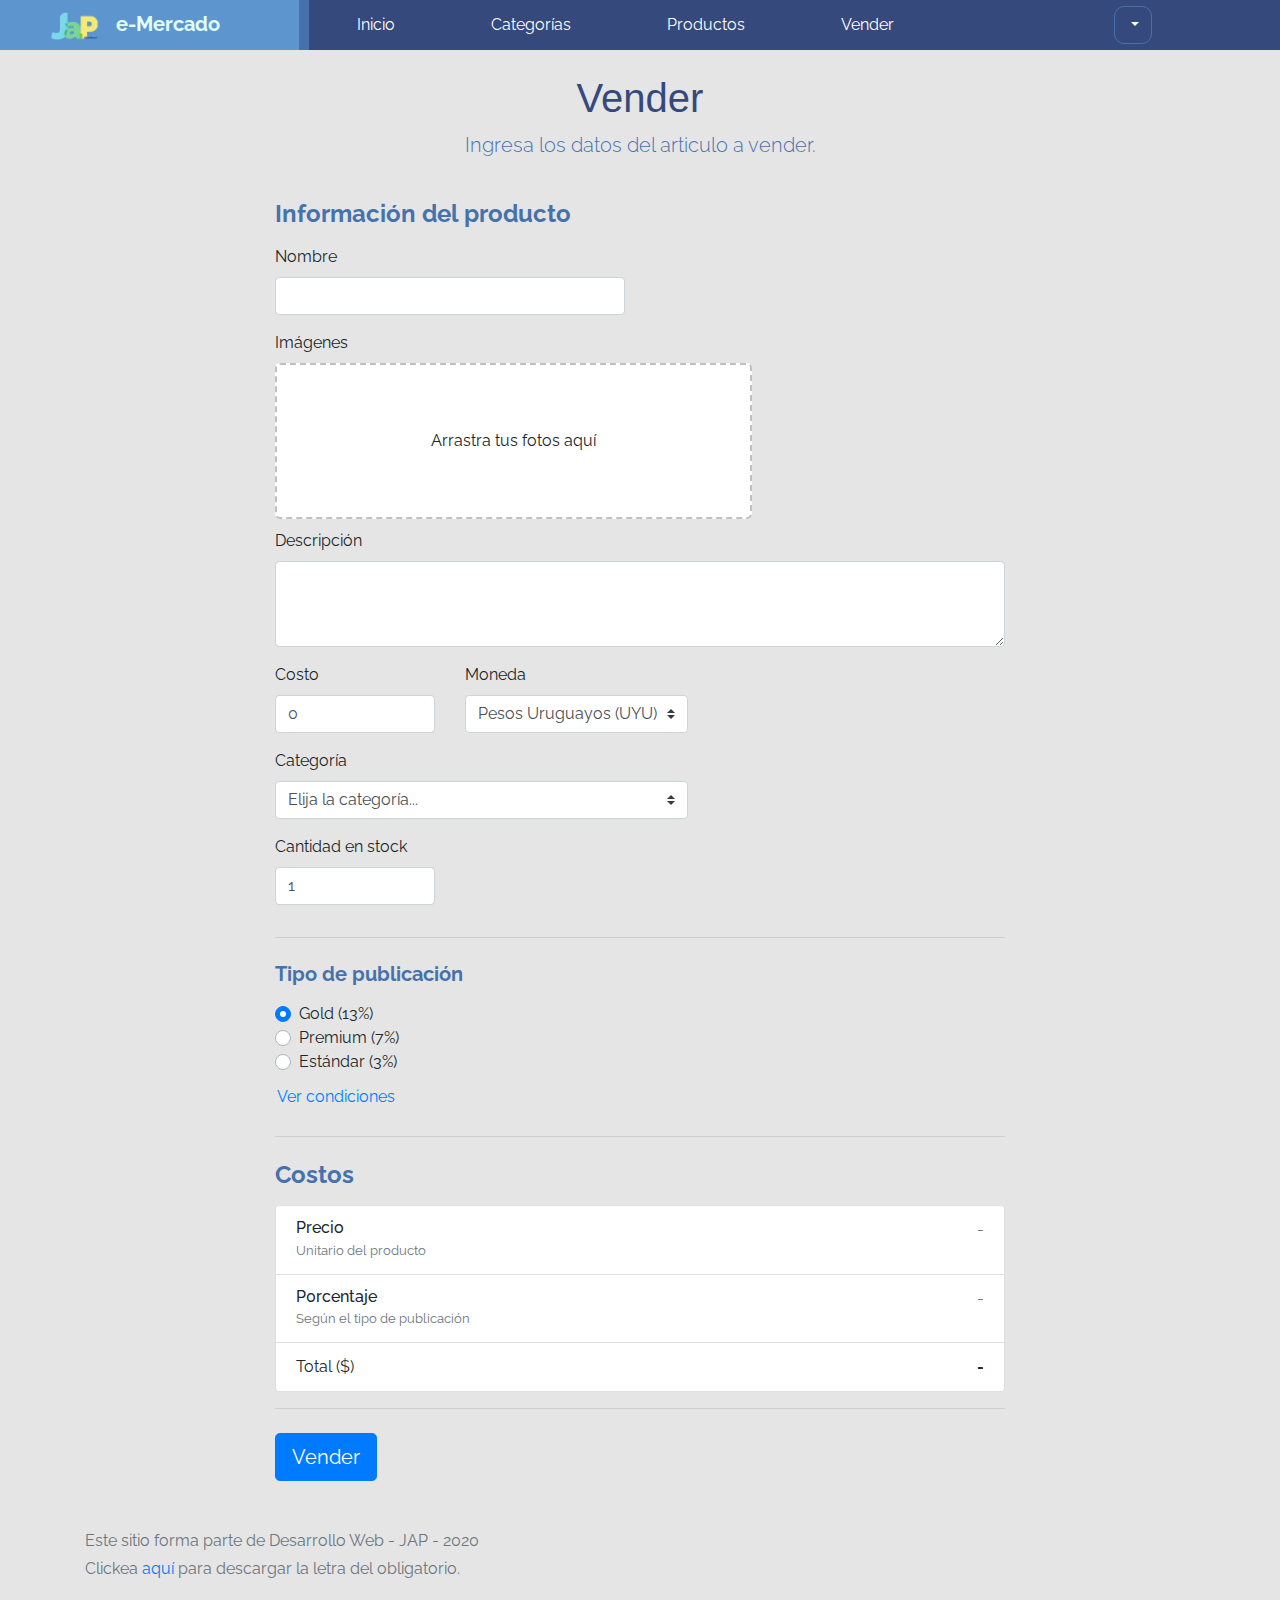
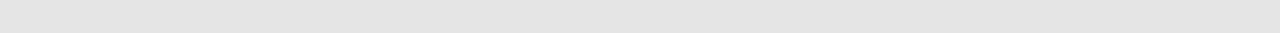
<file: sell.html>
<!DOCTYPE html>
<!-- saved from url=(0049)https://getbootstrap.com/docs/4.3/examples/album/ -->
<html lang="en"><head><meta http-equiv="Content-Type" content="text/html; charset=UTF-8">
    
    <meta name="viewport" content="width=device-width, initial-scale=1, shrink-to-fit=no">
    <meta name="description" content="">
    <title>eMercado - Todo lo que busques está aquí</title>

    <link rel="canonical" href="https://getbootstrap.com/docs/4.3/examples/album/">
    <link href="https://fonts.googleapis.com/css?family=Raleway:300,300i,400,400i,700,700i,900,900i" rel="stylesheet">

    <style>
      .bd-placeholder-img {
        font-size: 1.125rem;
        text-anchor: middle;
        -webkit-user-select: none;
        -moz-user-select: none;
        -ms-user-select: none;
        user-select: none;
      }

      @media (min-width: 768px) {
        .bd-placeholder-img-lg {
          font-size: 3.5rem;
        }
      }
    </style>
    <link href="css/bootstrap.min.css" rel="stylesheet">
    <link href="css/styles.css" rel="stylesheet">
    <link href="css/dropzone.css" rel="stylesheet">
    <style>
      body {
        background-color: rgba(0,0,0,.1);
      }
    </style>
  </head>
  <body>
      <nav class="site-header sticky-top">
        <div class="d-flex flex-md-row justify-content-between" style="background-color: #35497d; ">
          <div class="d-flex flex-md-row">
            <div class="d-none d-md-flex col-4 align-self-center px-5 py-1" style="background-color: #5d96cf; border-right: #4572ad solid 10px;">
              <a class="navbar-brand"><img src="img/logo_navbar.png" height="30"></a>
              <a class="navbar-brand" style="font-weight: bold; color: lightcyan;">e-Mercado</a>
            </div>
            <a class="mx-5 d-none d-md-inline-block align-self-center" href="index.html">Inicio</a>
            <a class="mx-5 d-none d-md-inline-block align-self-center" href="categories.html">Categorías</a>
            <a class="mx-5 d-none d-md-inline-block align-self-center" href="products.html">Productos</a>
            <a class="mx-5 d-none d-md-inline-block align-self-center" href="sell.html">Vender</a>
          </div>
          <div class="dropdown d-none d-md-flex flex-column align-self-center">
            <button class="btn btn-secondary dropdown-toggle" type="button" id="usuario" data-toggle="dropdown" aria-haspopup="true" aria-expanded="false" style="margin-right: 10vw;">
            </button>
            <div class="dropdown-menu" aria-labelledby="usuario">
              <a class="dropdown-item" href="cart.html">Ver mi carrito</a>
              <a class="dropdown-item" href="my-profile.html">Mi perfil</a>
              <a class="dropdown-item" href="login.html">Cerrar sesion</a>
            </div>
          </div>
        </div>
      </nav>
      <div class="container">
        <div class="text-center p-4">
          <h1 style="font-family: 'Gill Sans', 'Gill Sans MT', Calibri, 'Trebuchet MS', sans-serif; color: #35497d;">Vender</h1>
          <p class="lead" style="color: #4572ad;">Ingresa los datos del articulo a vender.</p>
        </div>
        <div class="row justify-content-md-center">
          <div class="col-md-8 order-md-1">
            <h4 class="mb-3" style="color: #4572ad; font-weight: bold;">Información del producto</h4>
            <form class="needs-validation" id="sell-info">
              <div class="row">
                <div class="col-md-6 mb-3">
                  <label for="productName">Nombre</label>
                  <input type="text" class="form-control" id="productName" placeholder="" value="" >
                  <div class="invalid-feedback">
                    Ingresa un nombre
                  </div>
                </div>
              </div>
              <div class="row">
                <div class="col-md-8 order-md-1">
                    <label for="zip">Imágenes</label>
                    <div class="needsclick dz-clickable" id="file-upload">
                      <div class="dz-message needsclick">
                        Arrastra tus fotos aquí<br>
                      </div>
                    </div>
                </div>
              </div>
              <div class="row">
                  <div class="col-md-12 mb-3">
                      <label for="productDescription">Descripción</label>
                      <textarea class="form-control" id="productDescription" rows="3"></textarea>
                  </div>
                </div>
              <div class="row">
                <div class="col-md-3 mb-3">
                  <label for="zip">Costo</label>
                  <input type="number" class="form-control" id="productCostInput" placeholder="" required="" value="0" min="0">
                  <div class="invalid-feedback">
                    El costo debe ser mayor que 0.
                  </div>
                </div>
                <div class="col-md-4 mb-3">
                    <label for="state">Moneda</label>
                    <select class="custom-select d-block w-100" id="productCurrency" required="">
                      <option selected>Pesos Uruguayos (UYU)</option>
                      <option>Dólares (USD)</option>
                    </select>
                    <div class="invalid-feedback">
                      Ingresa una categoría válida.
                    </div>
                  </div>
              </div>
              <div class="row">
                  <div class="col-md-7 mb-3">
                  <label for="state">Categoría</label>
                  <select class="custom-select d-block w-100" id="productCategory">
                    <option value="">Elija la categoría...</option>
                    <option>Autos</option>
                    <option>Juguetes</option>
                    <option>Muebles</option>
                    <option>Herramientas</option>
                    <option>Computadoras</option>
                    <option>Vestimenta</option>
                  </select>
                  <div class="invalid-feedback">
                    Por favor ingresa una categoría válida.
                  </div>
                </div>
              </div>
              <div class="row">
                  <div class="col-md-3 mb-3">
                    <label for="productCountInput">Cantidad en stock</label>
                    <input type="number" class="form-control" id="productCountInput" placeholder="" required="" value="1" min="0">
                    <div class="invalid-feedback">
                      La cantidad es requerida.
                    </div>
                  </div>
                </div>
              <hr class="mb-4">
              <h5 class="mb-3" style="color: #4572ad; font-weight: bold;">Tipo de publicación</h5>
              <div class="d-block my-3">
                <div class="custom-control custom-radio">
                  <input id="goldradio" name="publicationType" type="radio" class="custom-control-input" checked="" required="">
                  <label class="custom-control-label" for="goldradio">Gold (13%)</label>
                </div>
                <div class="custom-control custom-radio">
                  <input id="premiumradio" name="publicationType" type="radio" class="custom-control-input" required="">
                  <label class="custom-control-label" for="premiumradio">Premium (7%)</label>
                </div>
                <div class="custom-control custom-radio">
                  <input id="standardradio" name="publicationType" type="radio" class="custom-control-input" required="">
                  <label class="custom-control-label" for="standardradio">Estándar (3%)</label>
                </div>
                <div class="row">
                  <button type="button" class="m-1 btn btn-link" data-toggle="modal" data-target="#contidionsModal">Ver condiciones</button>
                </div>
              </div>
              <hr class="mb-4">
              <h4 class="mb-3" style="color: #4572ad; font-weight: bold;">Costos</h4>
              <ul class="list-group mb-3">
                  <li class="list-group-item d-flex justify-content-between lh-condensed">
                    <div>
                      <h6 class="my-0">Precio</h6>
                      <small class="text-muted">Unitario del producto</small>
                    </div>
                    <span class="text-muted" id="productCostText">-</span>
                  </li>
                  <li class="list-group-item d-flex justify-content-between lh-condensed">
                    <div>
                      <h6 class="my-0">P0rcentaje</h6>
                      <small class="text-muted">Según el tipo de publicación</small>
                    </div>
                    <span class="text-muted" id="comissionText">-</span>
                  </li>
                  <li class="list-group-item d-flex justify-content-between">
                    <span>Total ($)</span>
                    <strong id="totalCostText">-</strong>
                  </li>
                </ul>
              <hr class="mb-4">
              <button class="btn btn-primary btn-lg" type="submit">Vender</button>
            </form>
          </div>
        </div>
      </div>
      <footer class="text-muted">
        <div class="container">
            <p>Este sitio forma parte de Desarrollo Web - JAP - 2020</p>
            <p>Clickea <a target="_blank" href="Letra.pdf">aquí</a> para descargar la letra del obligatorio.</p>
        </div>
      </footer>
      <div class="alert fade" role="alert" id="alertResult">
          <span id="resultSpan"></span>
          <button type="button" class="close" data-dismiss="alert" aria-label="Close">
              <span aria-hidden="true">&times;</span>
          </button>
      </div>

      <div class="modal fade" tabindex="-1" role="dialog" id="contidionsModal">
        <div class="modal-dialog" role="document">
          <div class="modal-content">
            <div class="modal-header">
              <h5 class="modal-title">Condiciones de publicación</h5>
              <button type="button" class="close" data-dismiss="modal" aria-label="Close">
                <span aria-hidden="true">&times;</span>
              </button>
            </div>
            <div class="modal-body">
              <div class="container">
                  <div class="row">
                      <h5 class="text-warning">Gold (13%)</h5>
                      <p class="muted text-justify">Tu producto se verá de forma promocionada en portada, además de las condiciones de Premium y Estándar.</p>
                  </div>
                  <hr>
                  <div class="row">
                      <h5 class="text-primary">Stándar (7%)</h5>
                      <p class="muted text-justify">Se mostrará el producto en los primeros lugares de resultados de búsqueda, así cómo cuando se ingrese a la categoría que pertenezca.</p>
                  </div>
                  <hr>
                  <div class="row">
                      <h5 class="text-secondary">Estándar (3%)</h5>
                      <p class="muted text-justify">El producto se listará en la categoría correspondiente, así como en los resultados de búsquedas que coincidan con las palabras claves en el nombre.</p>
                  </div>
              </div>
            </div>
            <div class="modal-footer">
              <button type="button" class="btn btn-primary" data-dismiss="modal">Cerrar</button>
            </div>
          </div>
        </div>
      </div>
      <div id="spinner-wrapper"><div class="lds-ring"><div></div><div></div><div></div><div></div></div></div>
      <script src="js/jquery-3.4.1.min.js"></script>
      <script src="js/bootstrap.bundle.min.js"></script>
      <script src="js/dropzone.js"></script>
      <script src="js/init.js"></script>
      <script src="js/sell.js"></script>
    </body>
</html>
</file>
<file: css/styles.css>
.jumbotron, .card-body, .container, .site-header{
    font-family: 'Raleway', serif !important;
}

.jumbotron .display-4{
    font-weight: bold;
}

.jumbotron {
  height: 50vh;
  padding: 5em inherit;
  margin-bottom: 0;
  background-color: #53C0FB;
  background: url('../img/cover_back.png');
  background-size: cover;
  background-position: center;
  background-repeat: no-repeat;
  color: black;
  font-weight: bold;
}

@media (min-width: 768px) {
  .jumbotron {
    padding-top: 6rem;
    padding-bottom: 6rem;
  }
}

.jumbotron p:last-child {
  margin-bottom: 0;
}

.jumbotron-heading {
  font-weight: 300;
}

.jumbotron .container {
  max-width: 40rem;
  background-color: rgba(255, 255, 255, 0.5);
  border-radius: 10px;
  text-shadow: 1px 1px 2px grey;
}

.jumbotron .lead{
  font-size: 38px;
}

footer {
  padding-top: 3rem;
  padding-bottom: 3rem;
}

footer p {
  margin-bottom: .25rem;
}

.site-header a {
  color: white;
  transition: ease-in-out color .15s;
}

.light-text {
  color: white;
}

.site-header .dropdown-menu a {
  color: black;
}

.dropzone{
  border: 2px dashed #0087F7;
  border-radius: 5px;
  background: white;
}

.alert{
  position: fixed;
  top:80px;
  width: 50%;
  left: 50%;
  transform: translate(-50%, 0);
}

.lds-ring {
  display: inline-block;
  position: relative;
  width: 64px;
  height: 64px;
  top:50%;
  left: 50%;
}
.lds-ring div {
  box-sizing: border-box;
  display: block;
  position: absolute;
  width: 51px;
  height: 51px;
  margin: 6px;
  border: 6px solid #fff;
  border-radius: 50%;
  animation: lds-ring 1.2s cubic-bezier(0.5, 0, 0.5, 1) infinite;
  border-color: #fff transparent transparent transparent;
}
.lds-ring div:nth-child(1) {
  animation-delay: -0.45s;
}
.lds-ring div:nth-child(2) {
  animation-delay: -0.3s;
}
.lds-ring div:nth-child(3) {
  animation-delay: -0.15s;
}
@keyframes lds-ring {
  0% {
    transform: rotate(0deg);
  }
  100% {
    transform: rotate(360deg);
  }
}

#spinner-wrapper{
  position: fixed;
  background-color: rgba(0,0,0,0.5);
  width:100%;
  height: 100%;
  top:0;
  left:0;
  z-index: 1021;
  display: none;
}

a.custom-card,
a.custom-card:hover {
  color: inherit;
  text-decoration: inherit;
}
.fa-star {color: #c1b8b8;}
.checked {
  color: orange;
}


#usuario {
  background-color: #35497d;
  font-style: italic;
  font-weight: bold;
  font-size: 1rem;
  border: #4572ad solid 1px;
  border-radius: 10px;
}
#usuario:hover {
  background-color: #4572ad;
  text-decoration: underline white;
}
#user {
  color: white;
  margin-left: 2px;
  margin-right: 10px;
}
.dropdown-item:hover{
  background-color: lightgray;
}
.img-user {
  width: 20px;
  height: 20px;
  margin-right: 3px;
  margin-left: 1px;
  margin-bottom: 3px;
}
#calification {
  position: relative;
  overflow: hidden;
  display: inline-block;
}
#calification input {
  position: absolute;
  top: -100px;
}
#calification label {
  float: right;
  color: #c1b8b8;
  font-size: 50px; 
}
#calification label:hover,
#calification label:hover ~ label,
#calification input:checked ~ label {
  color:orange;
}

.card:hover {cursor: pointer;}

.addedProduct {
  height: 15em;
}
#controls {
  color: white; 
  background-color: #35497d;
  border: #4572ad solid 5px;
  border-radius: 20px;
}
#currency {
  font-size: 30px;
  font-family: 'Trebuchet MS', 'Lucida Sans Unicode', 'Lucida Grande', 'Lucida Sans', Arial, sans-serif;
  margin-bottom: 15px;
  margin-left: 5px;
}

.subtitle {
  font-size: 25px;
  font-weight: bold;
  color: #4572ad;
}

@media (max-width: 767px) {
  .font-responsive {
      font-size: 20px;
  }
  .title-responsive{
    font-size: 15px;
  }
}
</file>
<file: css/dropzone.css>
/*
 * The MIT License
 * Copyright (c) 2012 Matias Meno <m@tias.me>
 */
.dropzone, .dropzone * {
  box-sizing: border-box; }

.dropzone {
  position: relative; }
  .dropzone .dz-preview {
    position: relative;
    display: inline-block;
    width: 120px;
    margin: 0.5em; }
    .dropzone .dz-preview .dz-progress {
      display: block;
      height: 15px;
      border: 1px solid #aaa; }
      .dropzone .dz-preview .dz-progress .dz-upload {
        display: block;
        height: 100%;
        width: 0;
        background: green; }
    .dropzone .dz-preview .dz-error-message {
      color: red;
      display: none; }
    .dropzone .dz-preview.dz-error .dz-error-message, .dropzone .dz-preview.dz-error .dz-error-mark {
      display: block; }
    .dropzone .dz-preview.dz-success .dz-success-mark {
      display: block; }
    .dropzone .dz-preview .dz-error-mark, .dropzone .dz-preview .dz-success-mark {
      position: absolute;
      display: none;
      left: 30px;
      top: 30px;
      width: 54px;
      height: 58px;
      left: 50%;
      margin-left: -27px; }

@-webkit-keyframes passing-through {
  0% {
    opacity: 0;
    -webkit-transform: translateY(40px);
    -moz-transform: translateY(40px);
    -ms-transform: translateY(40px);
    -o-transform: translateY(40px);
    transform: translateY(40px); }
  30%, 70% {
    opacity: 1;
    -webkit-transform: translateY(0px);
    -moz-transform: translateY(0px);
    -ms-transform: translateY(0px);
    -o-transform: translateY(0px);
    transform: translateY(0px); }
  100% {
    opacity: 0;
    -webkit-transform: translateY(-40px);
    -moz-transform: translateY(-40px);
    -ms-transform: translateY(-40px);
    -o-transform: translateY(-40px);
    transform: translateY(-40px); } }
@-moz-keyframes passing-through {
  0% {
    opacity: 0;
    -webkit-transform: translateY(40px);
    -moz-transform: translateY(40px);
    -ms-transform: translateY(40px);
    -o-transform: translateY(40px);
    transform: translateY(40px); }
  30%, 70% {
    opacity: 1;
    -webkit-transform: translateY(0px);
    -moz-transform: translateY(0px);
    -ms-transform: translateY(0px);
    -o-transform: translateY(0px);
    transform: translateY(0px); }
  100% {
    opacity: 0;
    -webkit-transform: translateY(-40px);
    -moz-transform: translateY(-40px);
    -ms-transform: translateY(-40px);
    -o-transform: translateY(-40px);
    transform: translateY(-40px); } }
@keyframes passing-through {
  0% {
    opacity: 0;
    -webkit-transform: translateY(40px);
    -moz-transform: translateY(40px);
    -ms-transform: translateY(40px);
    -o-transform: translateY(40px);
    transform: translateY(40px); }
  30%, 70% {
    opacity: 1;
    -webkit-transform: translateY(0px);
    -moz-transform: translateY(0px);
    -ms-transform: translateY(0px);
    -o-transform: translateY(0px);
    transform: translateY(0px); }
  100% {
    opacity: 0;
    -webkit-transform: translateY(-40px);
    -moz-transform: translateY(-40px);
    -ms-transform: translateY(-40px);
    -o-transform: translateY(-40px);
    transform: translateY(-40px); } }
@-webkit-keyframes slide-in {
  0% {
    opacity: 0;
    -webkit-transform: translateY(40px);
    -moz-transform: translateY(40px);
    -ms-transform: translateY(40px);
    -o-transform: translateY(40px);
    transform: translateY(40px); }
  30% {
    opacity: 1;
    -webkit-transform: translateY(0px);
    -moz-transform: translateY(0px);
    -ms-transform: translateY(0px);
    -o-transform: translateY(0px);
    transform: translateY(0px); } }
@-moz-keyframes slide-in {
  0% {
    opacity: 0;
    -webkit-transform: translateY(40px);
    -moz-transform: translateY(40px);
    -ms-transform: translateY(40px);
    -o-transform: translateY(40px);
    transform: translateY(40px); }
  30% {
    opacity: 1;
    -webkit-transform: translateY(0px);
    -moz-transform: translateY(0px);
    -ms-transform: translateY(0px);
    -o-transform: translateY(0px);
    transform: translateY(0px); } }
@keyframes slide-in {
  0% {
    opacity: 0;
    -webkit-transform: translateY(40px);
    -moz-transform: translateY(40px);
    -ms-transform: translateY(40px);
    -o-transform: translateY(40px);
    transform: translateY(40px); }
  30% {
    opacity: 1;
    -webkit-transform: translateY(0px);
    -moz-transform: translateY(0px);
    -ms-transform: translateY(0px);
    -o-transform: translateY(0px);
    transform: translateY(0px); } }
@-webkit-keyframes pulse {
  0% {
    -webkit-transform: scale(1);
    -moz-transform: scale(1);
    -ms-transform: scale(1);
    -o-transform: scale(1);
    transform: scale(1); }
  10% {
    -webkit-transform: scale(1.1);
    -moz-transform: scale(1.1);
    -ms-transform: scale(1.1);
    -o-transform: scale(1.1);
    transform: scale(1.1); }
  20% {
    -webkit-transform: scale(1);
    -moz-transform: scale(1);
    -ms-transform: scale(1);
    -o-transform: scale(1);
    transform: scale(1); } }
@-moz-keyframes pulse {
  0% {
    -webkit-transform: scale(1);
    -moz-transform: scale(1);
    -ms-transform: scale(1);
    -o-transform: scale(1);
    transform: scale(1); }
  10% {
    -webkit-transform: scale(1.1);
    -moz-transform: scale(1.1);
    -ms-transform: scale(1.1);
    -o-transform: scale(1.1);
    transform: scale(1.1); }
  20% {
    -webkit-transform: scale(1);
    -moz-transform: scale(1);
    -ms-transform: scale(1);
    -o-transform: scale(1);
    transform: scale(1); } }
@keyframes pulse {
  0% {
    -webkit-transform: scale(1);
    -moz-transform: scale(1);
    -ms-transform: scale(1);
    -o-transform: scale(1);
    transform: scale(1); }
  10% {
    -webkit-transform: scale(1.1);
    -moz-transform: scale(1.1);
    -ms-transform: scale(1.1);
    -o-transform: scale(1.1);
    transform: scale(1.1); }
  20% {
    -webkit-transform: scale(1);
    -moz-transform: scale(1);
    -ms-transform: scale(1);
    -o-transform: scale(1);
    transform: scale(1); } }
#file-upload, #file-upload * {
  box-sizing: border-box; }

#file-upload {
  min-height: 150px;
  border: 2px dashed silver;
  border-radius: 5px;
  background: white;
margin-bottom: 10px;}
  #file-upload.dz-clickable {
    cursor: pointer; }
    #file-upload.dz-clickable * {
      cursor: default; }
    #file-upload.dz-clickable .dz-message, #file-upload.dz-clickable .dz-message * {
      cursor: pointer; }
  #file-upload.dz-started .dz-message {
    display: none; }
  #file-upload.dz-drag-hover {
    border-style: solid; }
    #file-upload.dz-drag-hover .dz-message {
      opacity: 0.5; }
  #file-upload .dz-message {
    text-align: center;
    margin: 4em 0; }
  #file-upload .dz-preview {
    position: relative;
    display: inline-block;
    vertical-align: top;
    margin: 16px;
    min-height: 100px; }
    #file-upload .dz-preview:hover {
      z-index: 1000; }
      #file-upload .dz-preview:hover .dz-details {
        opacity: 1; }
    #file-upload .dz-preview.dz-file-preview .dz-image {
      border-radius: 20px;
      background: #999;
      background: linear-gradient(to bottom, #eee, #ddd); }
    #file-upload .dz-preview.dz-file-preview .dz-details {
      opacity: 1; }
    #file-upload .dz-preview.dz-image-preview {
      background: white; }
      #file-upload .dz-preview.dz-image-preview .dz-details {
        -webkit-transition: opacity 0.2s linear;
        -moz-transition: opacity 0.2s linear;
        -ms-transition: opacity 0.2s linear;
        -o-transition: opacity 0.2s linear;
        transition: opacity 0.2s linear; }
    #file-upload .dz-preview .dz-remove {
      font-size: 14px;
      text-align: center;
      display: block;
      cursor: pointer;
      border: none; }
      #file-upload .dz-preview .dz-remove:hover {
        text-decoration: underline; }
    #file-upload .dz-preview:hover .dz-details {
      opacity: 1; }
    #file-upload .dz-preview .dz-details {
      z-index: 20;
      position: absolute;
      top: 0;
      left: 0;
      opacity: 0;
      font-size: 13px;
      min-width: 100%;
      max-width: 100%;
      padding: 2em 1em;
      text-align: center;
      color: rgba(0, 0, 0, 0.9);
      line-height: 150%; }
      #file-upload .dz-preview .dz-details .dz-size {
        margin-bottom: 1em;
        font-size: 16px; }
      #file-upload .dz-preview .dz-details .dz-filename {
        white-space: nowrap; }
        #file-upload .dz-preview .dz-details .dz-filename:hover span {
          border: 1px solid rgba(200, 200, 200, 0.8);
          background-color: rgba(255, 255, 255, 0.8); }
        #file-upload .dz-preview .dz-details .dz-filename:not(:hover) {
          overflow: hidden;
          text-overflow: ellipsis; }
          #file-upload .dz-preview .dz-details .dz-filename:not(:hover) span {
            border: 1px solid transparent; }
      #file-upload .dz-preview .dz-details .dz-filename span, #file-upload .dz-preview .dz-details .dz-size span {
        background-color: rgba(255, 255, 255, 0.4);
        padding: 0 0.4em;
        border-radius: 3px; }
    #file-upload .dz-preview:hover .dz-image img {
      -webkit-transform: scale(1.05, 1.05);
      -moz-transform: scale(1.05, 1.05);
      -ms-transform: scale(1.05, 1.05);
      -o-transform: scale(1.05, 1.05);
      transform: scale(1.05, 1.05);
      -webkit-filter: blur(8px);
      filter: blur(8px); }
    #file-upload .dz-preview .dz-image {
      border-radius: 20px;
      overflow: hidden;
      width: 120px;
      height: 120px;
      position: relative;
      display: block;
      z-index: 10; }
      #file-upload .dz-preview .dz-image img {
        display: block; }
    #file-upload .dz-preview.dz-success .dz-success-mark {
      -webkit-animation: passing-through 3s cubic-bezier(0.77, 0, 0.175, 1);
      -moz-animation: passing-through 3s cubic-bezier(0.77, 0, 0.175, 1);
      -ms-animation: passing-through 3s cubic-bezier(0.77, 0, 0.175, 1);
      -o-animation: passing-through 3s cubic-bezier(0.77, 0, 0.175, 1);
      animation: passing-through 3s cubic-bezier(0.77, 0, 0.175, 1); }
    #file-upload .dz-preview.dz-error .dz-error-mark {
      opacity: 1;
      -webkit-animation: slide-in 3s cubic-bezier(0.77, 0, 0.175, 1);
      -moz-animation: slide-in 3s cubic-bezier(0.77, 0, 0.175, 1);
      -ms-animation: slide-in 3s cubic-bezier(0.77, 0, 0.175, 1);
      -o-animation: slide-in 3s cubic-bezier(0.77, 0, 0.175, 1);
      animation: slide-in 3s cubic-bezier(0.77, 0, 0.175, 1); }
    #file-upload .dz-preview .dz-success-mark, #file-upload .dz-preview .dz-error-mark {
      pointer-events: none;
      opacity: 0;
      z-index: 500;
      position: absolute;
      display: block;
      top: 50%;
      left: 50%;
      margin-left: -27px;
      margin-top: -27px; }
      #file-upload .dz-preview .dz-success-mark svg, #file-upload .dz-preview .dz-error-mark svg {
        display: block;
        width: 54px;
        height: 54px; }
    #file-upload .dz-preview.dz-processing .dz-progress {
      opacity: 1;
      -webkit-transition: all 0.2s linear;
      -moz-transition: all 0.2s linear;
      -ms-transition: all 0.2s linear;
      -o-transition: all 0.2s linear;
      transition: all 0.2s linear; }
    #file-upload .dz-preview.dz-complete .dz-progress {
      opacity: 0;
      -webkit-transition: opacity 0.4s ease-in;
      -moz-transition: opacity 0.4s ease-in;
      -ms-transition: opacity 0.4s ease-in;
      -o-transition: opacity 0.4s ease-in;
      transition: opacity 0.4s ease-in; }
    #file-upload .dz-preview:not(.dz-processing) .dz-progress {
      -webkit-animation: pulse 6s ease infinite;
      -moz-animation: pulse 6s ease infinite;
      -ms-animation: pulse 6s ease infinite;
      -o-animation: pulse 6s ease infinite;
      animation: pulse 6s ease infinite; }
    #file-upload .dz-preview .dz-progress {
      opacity: 1;
      z-index: 1000;
      pointer-events: none;
      position: absolute;
      height: 16px;
      left: 50%;
      top: 50%;
      margin-top: -8px;
      width: 80px;
      margin-left: -40px;
      background: rgba(255, 255, 255, 0.9);
      -webkit-transform: scale(1);
      border-radius: 8px;
      overflow: hidden; }
      #file-upload .dz-preview .dz-progress .dz-upload {
        background: #333;
        background: linear-gradient(to bottom, #666, #444);
        position: absolute;
        top: 0;
        left: 0;
        bottom: 0;
        width: 0;
        -webkit-transition: width 300ms ease-in-out;
        -moz-transition: width 300ms ease-in-out;
        -ms-transition: width 300ms ease-in-out;
        -o-transition: width 300ms ease-in-out;
        transition: width 300ms ease-in-out; }
    #file-upload .dz-preview.dz-error .dz-error-message {
      display: block; }
    #file-upload .dz-preview.dz-error:hover .dz-error-message {
      opacity: 1;
      pointer-events: auto; }
    #file-upload .dz-preview .dz-error-message {
      pointer-events: none;
      z-index: 1000;
      position: absolute;
      display: block;
      display: none;
      opacity: 0;
      -webkit-transition: opacity 0.3s ease;
      -moz-transition: opacity 0.3s ease;
      -ms-transition: opacity 0.3s ease;
      -o-transition: opacity 0.3s ease;
      transition: opacity 0.3s ease;
      border-radius: 8px;
      font-size: 13px;
      top: 130px;
      left: -10px;
      width: 140px;
      background: #be2626;
      background: linear-gradient(to bottom, #be2626, #a92222);
      padding: 0.5em 1.2em;
      color: white; }
      #file-upload .dz-preview .dz-error-message:after {
        content: '';
        position: absolute;
        top: -6px;
        left: 64px;
        width: 0;
        height: 0;
        border-left: 6px solid transparent;
        border-right: 6px solid transparent;
        border-bottom: 6px solid #be2626; }

#file-upload .dz-preview.dz-error .dz-error-message, #file-upload .dz-preview.dz-error .dz-error-mark{
  display: none;
}
</file>
